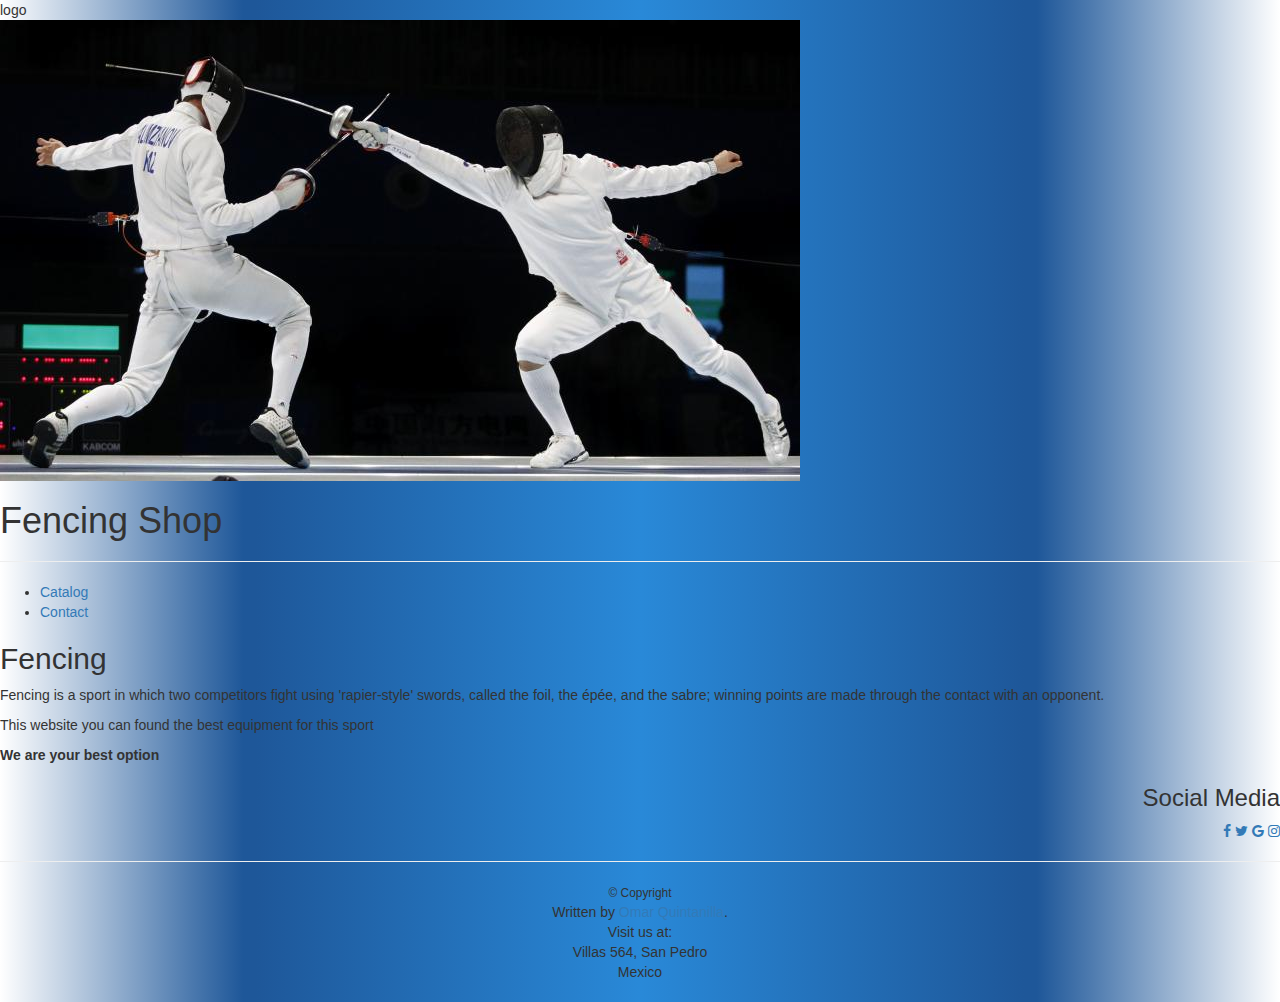
<file: Training/WebSite/WebSite/index.html>
﻿<!DOCTYPE html>
<html>


<head>
    <link rel="stylesheet" href="https://cdnjs.cloudflare.com/ajax/libs/font-awesome/4.7.0/css/font-awesome.min.css">
    <link rel="stylesheet" href="http://colorzilla.com/gradient-editor/#1e5799+20,2989d8+50,1e5799+80&0+0,0.8+15,1+19,1+81,0.8">
    <link href="Styles/base.css" rel="stylesheet" />
    <link href="Content/bootstrap.css" rel="stylesheet" />

    <meta charset="utf-8" />
</head>
<body>
        <div class="logo">logo </div>


             <img src="Images/Fencing.jpg" />

            <h1>Fencing Shop</h1>
            <hr>
            <ul>
                <li><a href="Catalog">Catalog</a></li>
                <li><a href="Contact">Contact</a></li>
            </ul>


        <div class="content"> </div>      
        <article>

            <h2>Fencing</h2>
            <p> Fencing is a sport in which two competitors fight using 'rapier-style' swords, called the foil, the épée, and the sabre; winning points are made through the contact with an opponent.</p>

            <p> This website you can found the best equipment for this sport  </p>
            <p>  <strong>We are your best option </strong> </p>

        </article>


        <div align="right">

            <h3>Social Media </h3>


            <a href="#" class="fa fa-facebook"></a>
            <a href="#" class="fa fa-twitter"></a>
            <a href="#" class="fa fa-google"></a>
            <a href="#" class="fa fa-instagram"></a>
        </div>
        <hr> 
   <footer align="center">
            <small>&copy; Copyright</small>
            <address>
                Written by <a href="mailto:omarqf95@hotmail.com">Omar Quintanilla</a>.<br>
                Visit us at:<br>

                Villas  564, San Pedro<br>
                Mexico
            </address>

   </footer>




</body>
</html>
</file>
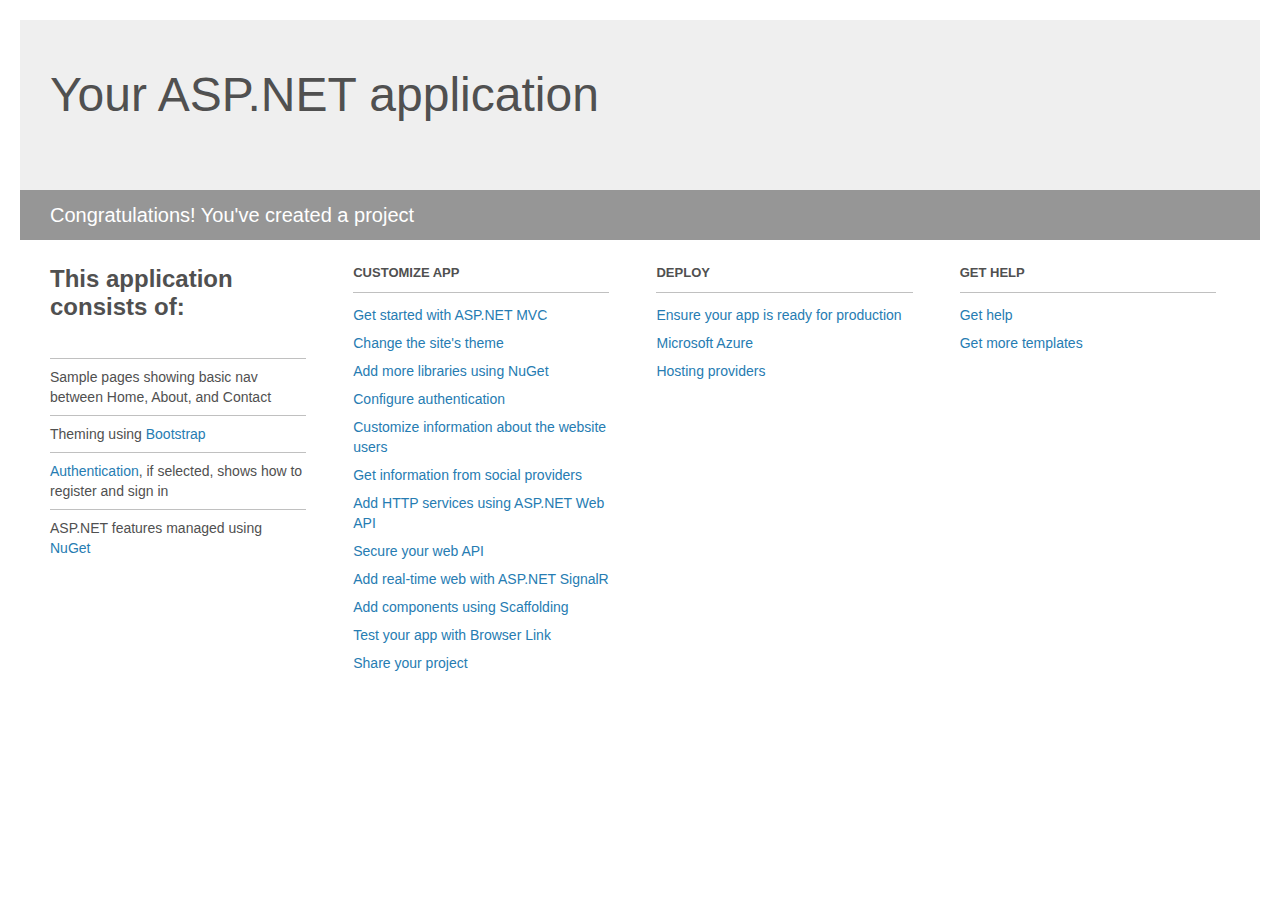
<file: Training/MVCDemo2/MVCDemo2/Project_Readme.html>
﻿<!DOCTYPE html>
<html lang="en">
<head>
    <meta charset="utf-8" />
    <title>Your ASP.NET application</title>
    <style>
        body {
            background: #fff;
            color: #505050;
            font: 14px 'Segoe UI', tahoma, arial, helvetica, sans-serif;
            margin: 20px;
            padding: 0;
        }

        #header {
            background: #efefef;
            padding: 0;
        }

        h1 {
            font-size: 48px;
            font-weight: normal;
            margin: 0;
            padding: 0 30px;
            line-height: 150px;
        }

        p {
            font-size: 20px;
            color: #fff;
            background: #969696;
            padding: 0 30px;
            line-height: 50px;
        }

        #main {
            padding: 5px 30px;
        }

        .section {
            width: 21.7%;
            float: left;
            margin: 0 0 0 4%;
        }

            .section h2 {
                font-size: 13px;
                text-transform: uppercase;
                margin: 0;
                border-bottom: 1px solid silver;
                padding-bottom: 12px;
                margin-bottom: 8px;
            }

            .section.first {
                margin-left: 0;
            }

                .section.first h2 {
                    font-size: 24px;
                    text-transform: none;
                    margin-bottom: 25px;
                    border: none;
                }

                .section.first li {
                    border-top: 1px solid silver;
                    padding: 8px 0;
                }

            .section.last {
                margin-right: 0;
            }

        ul {
            list-style: none;
            padding: 0;
            margin: 0;
            line-height: 20px;
        }

        li {
            padding: 4px 0;
        }

        a {
            color: #267cb2;
            text-decoration: none;
        }

            a:hover {
                text-decoration: underline;
            }
    </style>
</head>
<body>

    <div id="header">
        <h1>Your ASP.NET application</h1>
        <p>Congratulations! You've created a project</p>
    </div>

    <div id="main">
        <div class="section first">
            <h2>This application consists of:</h2>
            <ul>
                <li>Sample pages showing basic nav between Home, About, and Contact</li>
                <li>Theming using <a href="http://go.microsoft.com/fwlink/?LinkID=615519">Bootstrap</a></li>
                <li><a href="http://go.microsoft.com/fwlink/?LinkID=615520">Authentication</a>, if selected, shows how to register and sign in</li>
                <li>ASP.NET features managed using <a href="http://go.microsoft.com/fwlink/?LinkID=320756">NuGet</a></li>
            </ul>
        </div>

        <div class="section">
            <h2>Customize app</h2>
            <ul>
                <li><a href="http://go.microsoft.com/fwlink/?LinkID=615541">Get started with ASP.NET MVC</a></li>
                <li><a href="http://go.microsoft.com/fwlink/?LinkID=615523">Change the site's theme</a></li>
                <li><a href="http://go.microsoft.com/fwlink/?LinkID=615524">Add more libraries using NuGet</a></li>
                <li><a href="http://go.microsoft.com/fwlink/?LinkID=615542">Configure authentication</a></li>
                <li><a href="http://go.microsoft.com/fwlink/?LinkID=615526">Customize information about the website users</a></li>
                <li><a href="http://go.microsoft.com/fwlink/?LinkID=615527">Get information from social providers</a></li>
                <li><a href="http://go.microsoft.com/fwlink/?LinkID=615528">Add HTTP services using ASP.NET Web API</a></li>
                <li><a href="http://go.microsoft.com/fwlink/?LinkID=615529">Secure your web API</a></li>
                <li><a href="http://go.microsoft.com/fwlink/?LinkID=615530">Add real-time web with ASP.NET SignalR</a></li>
                <li><a href="http://go.microsoft.com/fwlink/?LinkID=615531">Add components using Scaffolding</a></li>
                <li><a href="http://go.microsoft.com/fwlink/?LinkID=615532">Test your app with Browser Link</a></li>
                <li><a href="http://go.microsoft.com/fwlink/?LinkID=615533">Share your project</a></li>
            </ul>
        </div>

        <div class="section">
            <h2>Deploy</h2>
            <ul>
                <li><a href="http://go.microsoft.com/fwlink/?LinkID=615534">Ensure your app is ready for production</a></li>
                <li><a href="http://go.microsoft.com/fwlink/?LinkID=615535">Microsoft Azure</a></li>
                <li><a href="http://go.microsoft.com/fwlink/?LinkID=615536">Hosting providers</a></li>
            </ul>
        </div>

        <div class="section last">
            <h2>Get help</h2>
            <ul>
                <li><a href="http://go.microsoft.com/fwlink/?LinkID=615537">Get help</a></li>
                <li><a href="http://go.microsoft.com/fwlink/?LinkID=615538">Get more templates</a></li>
            </ul>
        </div>
    </div>

</body>
</html>
</file>
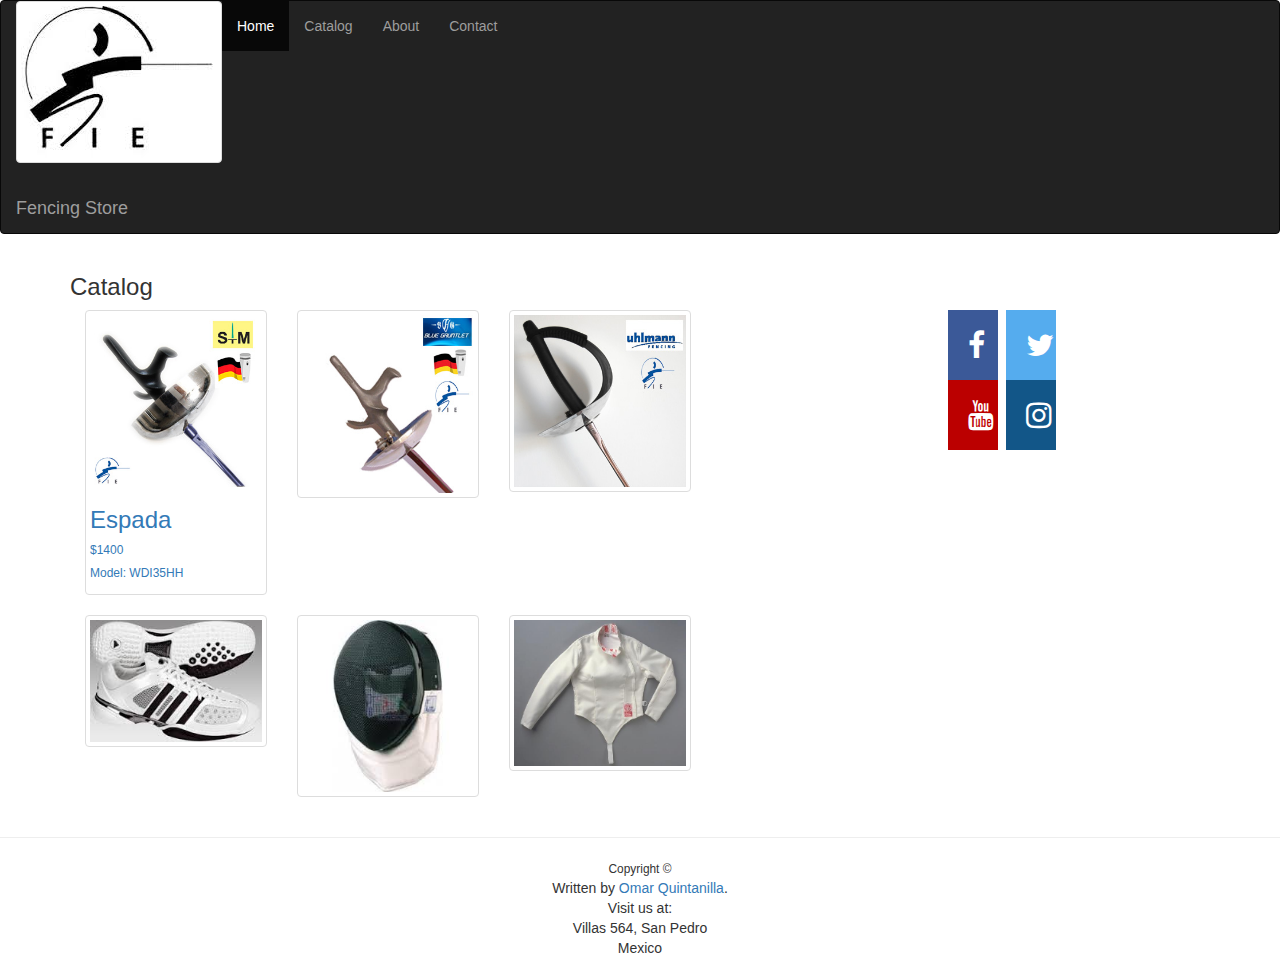
<file: Training/Site/Site/Site/Catalog.html>
﻿<!DOCTYPE html>
<html>
<head>
    <link href="Content/bootstrap.css" rel="stylesheet" />
    <link rel="stylesheet" href="https://cdnjs.cloudflare.com/ajax/libs/font-awesome/4.7.0/css/font-awesome.min.css">
    <meta charset="utf-8" />
    <meta name="viewport" content="width=device-width, initial-scale=1">
    <link rel="stylesheet" href="https://maxcdn.bootstrapcdn.com/bootstrap/3.3.7/css/bootstrap.min.css">
    <script src="https://ajax.googleapis.com/ajax/libs/jquery/3.2.1/jquery.min.js"></script>
    <script src="https://maxcdn.bootstrapcdn.com/bootstrap/3.3.7/js/bootstrap.min.js"></script>
    <link href="Style/base.css" rel="stylesheet" />
</head>


<body>
    <nav class="navbar navbar-inverse">
        <div class="container-fluid">
            <div class="navbar-header">
                <a href="#" class="thumbnail"> <img src="fie.jpg"> </a>
                <a class="navbar-brand" href="#">Fencing Store</a>
            </div>
            <ul class="nav navbar-nav">
                <li class="active"><a href="#">Home</a></li>
                <li><a href="#">Catalog</a></li>
                <li><a href="#">About</a></li>
                <li><a href="#">Contact</a></li>
            </ul>
        </div>
    </nav>
    <div class="container">
        <h3> Catalog </h3>
        <div class="row">
            <div class="col-md-9">
                    <div class="col-md-3">
                        <a href="#" class="thumbnail">
                            <img src="espada.jpg">
                            <h3>  Espada </h3>
                            <h6>  $1400 </h6>
                            <h6> Model: WDI35HH</h6>
                        </a>
                    </div>
                    <div class="col-md-3">
                        <a href="#" class="thumbnail">
                            <img src="florete.jpg">
                        </a>
                    </div>
                    <div class="col-md-3">
                        <a href="#" class="thumbnail">
                            <img src="sable.jpg">
                        </a>
                    </div>  
            </div>
                    <div class="col-md-3">
                        <div class="row">
                                    <div class="col-md-3">

                                        <a href="#" class="fa fa-facebook"></a>

                                    </div>
                                    <div>
                                        <a href="#" class="fa fa-twitter"></a>
                                    </div>
                        </div>
                        <div class="row">
                                    <div class="col-md-3">
                                        <a href="#" class="fa fa-youtube"></a>
                                    </div>
                                    <div>
                                        <a href="#" class="fa fa-instagram"></a>
                                    </div>
                         </div>
                    </div>
            </div>
        <div class="row">
            <div class="col-md-9">
                <div class="col-md-3">
                    <a href="#" class="thumbnail">
                        <img src="tenis.jpg">
                    </a>
                </div>
                <div class="col-md-3">
                    <a href="#" class="thumbnail">
                        <img src="careta.jpg">
                    </a>
                </div>
                <div class="col-md-3">
                    <a href="#" class="thumbnail">
                        <img src="chaquetin.jpg">
                    </a>
                </div>
            </div>
     </div>
   </div>
            <hr />
            <footer align="center">
                <small> Copyright &copy;</small>
                <address>
                    Written by <a href="mailto:omarqf95@hotmail.com">Omar Quintanilla</a>.<br>
                    Visit us at:<br>

                    Villas  564, San Pedro<br>
                    Mexico
                </address>

            </footer>






</body>
</html>
</file>
<file: Training/WebSite/WebSite/Styles/base.css>
﻿body {
            
                background: -moz-linear-gradient(left, rgba(30,87,153,0) 0%, rgba(30,87,153,0.8) 15%, rgba(30,87,153,1) 19%, rgba(30,87,153,1) 20%, rgba(41,137,216,1) 50%, rgba(30,87,153,1) 80%, rgba(30,87,153,1) 81%, rgba(30,87,153,0.8) 85%, rgba(30,87,153,0) 100%); /* FF3.6-15 */
                background: -webkit-linear-gradient(left, rgba(30,87,153,0) 0%,rgba(30,87,153,0.8) 15%,rgba(30,87,153,1) 19%,rgba(30,87,153,1) 20%,rgba(41,137,216,1) 50%,rgba(30,87,153,1) 80%,rgba(30,87,153,1) 81%,rgba(30,87,153,0.8) 85%,rgba(30,87,153,0) 100%); /* Chrome10-25,Safari5.1-6 */
                background: linear-gradient(to right, rgba(30,87,153,0) 0%,rgba(30,87,153,0.8) 15%,rgba(30,87,153,1) 19%,rgba(30,87,153,1) 20%,rgba(41,137,216,1) 50%,rgba(30,87,153,1) 80%,rgba(30,87,153,1) 81%,rgba(30,87,153,0.8) 85%,rgba(30,87,153,0) 100%); /* W3C, IE10+, FF16+, Chrome26+, Opera12+, Safari7+ */
                filter: progid:DXImageTransform.Microsoft.gradient( startColorstr='#001e5799', endColorstr='#001e5799',GradientType=1 ); /* IE6-9 */
      }


.logo{

            }

 .contect{

.fa {
    padding: 20px;
    font-size: 30px;
    width: 50px;
    text-align: center;
    text-decoration: none;
    margin: 5px 2px;
}  

                .fa:hover {
                    opacity: 0.7;
                }

                .fa-facebook {
                    background: #3B5998;
                    color: white;
                }

                .fa-twitter {
                    background: #55ACEE;
                    color: white;
                }

                .fa-google {
                    background: #dd4b39;
                    color: white;
                }


                    .fa-instagram {
                        background: #125688;
                        color: white;
                    }

        

.footer{
        

            }
</file>
<file: Training/Site/Site/Site/Style/base.css>
﻿

.fa {
    padding: 20px;
    font-size: 30px;
    width: 50px;
    text-align: center;
    text-decoration: none;
}

/* Add a hover effect if you want */
.fa:hover {
    opacity: 0.7;
}

/* Set a specific color for each brand */

/* Facebook */
.fa-facebook {
    background: #3B5998;
    color: white;
}

/* Twitter */
.fa-twitter {
    background: #55ACEE;
    color: white;
}
.fa-youtube {
  background: #bb0000;
  color: white;
}

.fa-instagram {
  background: #125688;
  color: white;
}
</file>
